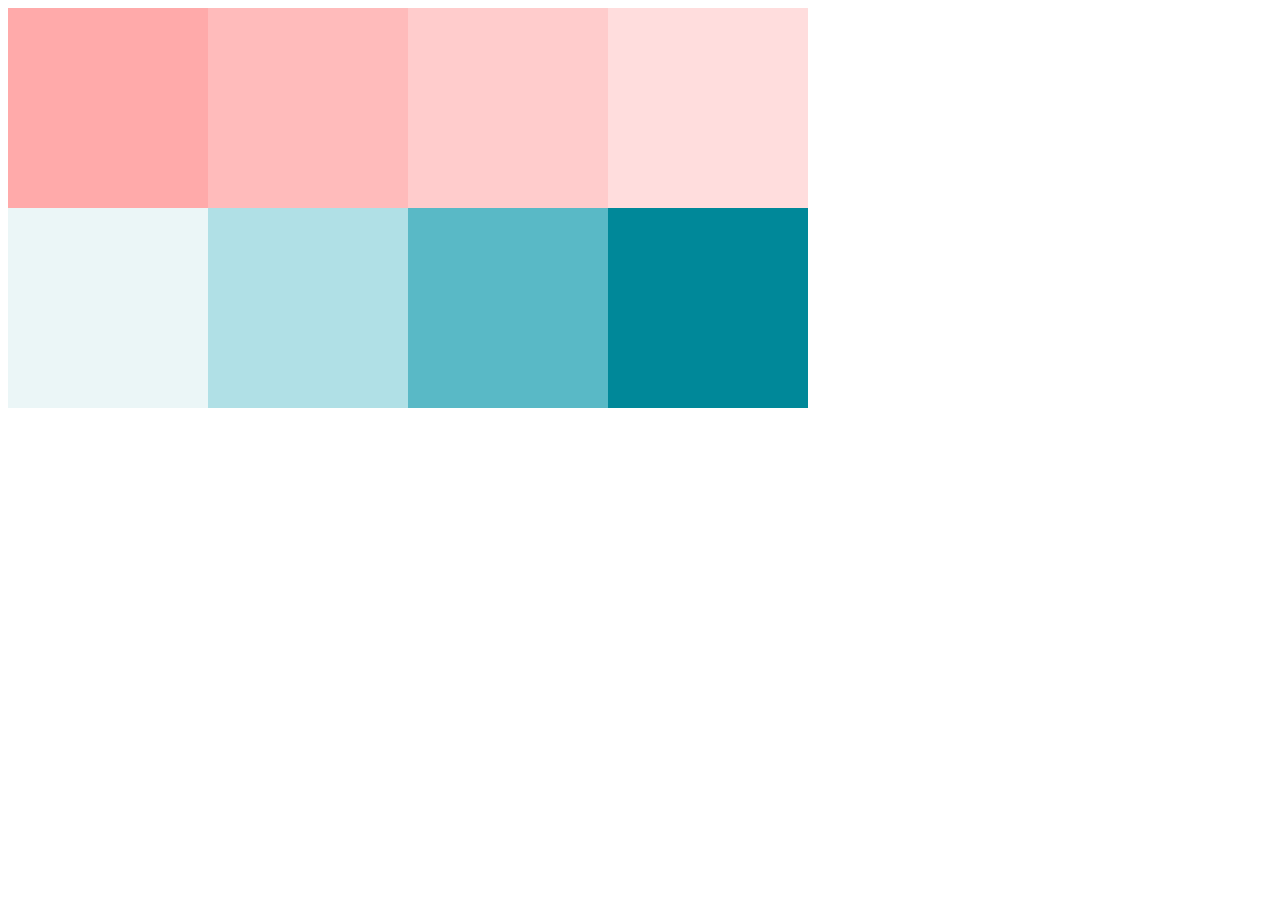
<file: index5.html>
<!DOCTYPE html>
<html lang="ja">
  <head>
    <meta charset="UTF-8">
    <link rel="stylesheet" href="app4.css">
  </head>
  
  <body>
    <div class="box">
      <div class="box1 bg1"></div>
      <div class="box1 bg2"></div>
      <div class="box1 bg3"></div>
      <div class="box1 bg4"></div>
    </div>
      <div class="boxbox">
        <div class="box2 sm1"></div>
        <div class="box2 sm2"></div>
        <div class="box2 sm3"></div>
        <div class="box2 sm4"></div>

      </div>
    <script src="jquery.min.js"></script>
    <script src="app5.js"></script>
  </body>

</html>
</file>
<file: app4.css>
.box {
  display: flex;
  justify-content: flex-start;
  flex-wrap: wrap;
}

.box1 {
  background-color: #ffffff;
  height: 200px;
  width: 200px;
}

.bg1 {
  background-color: #ffaaaa;
}

.bg2 {
  background-color: #ffbbbb;
}

.bg3 {
  background-color: #ffcccc;
}

.bg4 {
  background-color: #ffdddd;
}

.boxbox {
  display: flex;
  justify-content: flex-start;
  flex-wrap: wrap;
}
.box2 {
  background-color: #ffffff;
  height: 200px;
  width: 200px;
}

.sm1 {
  background-color: #ebf6f7;
}

.sm2 {
  background-color: #b0e0e6;
}

.sm3 {
  background-color: #59b9c6;
}

.sm4 {
  background-color: #008899;
}
</file>
